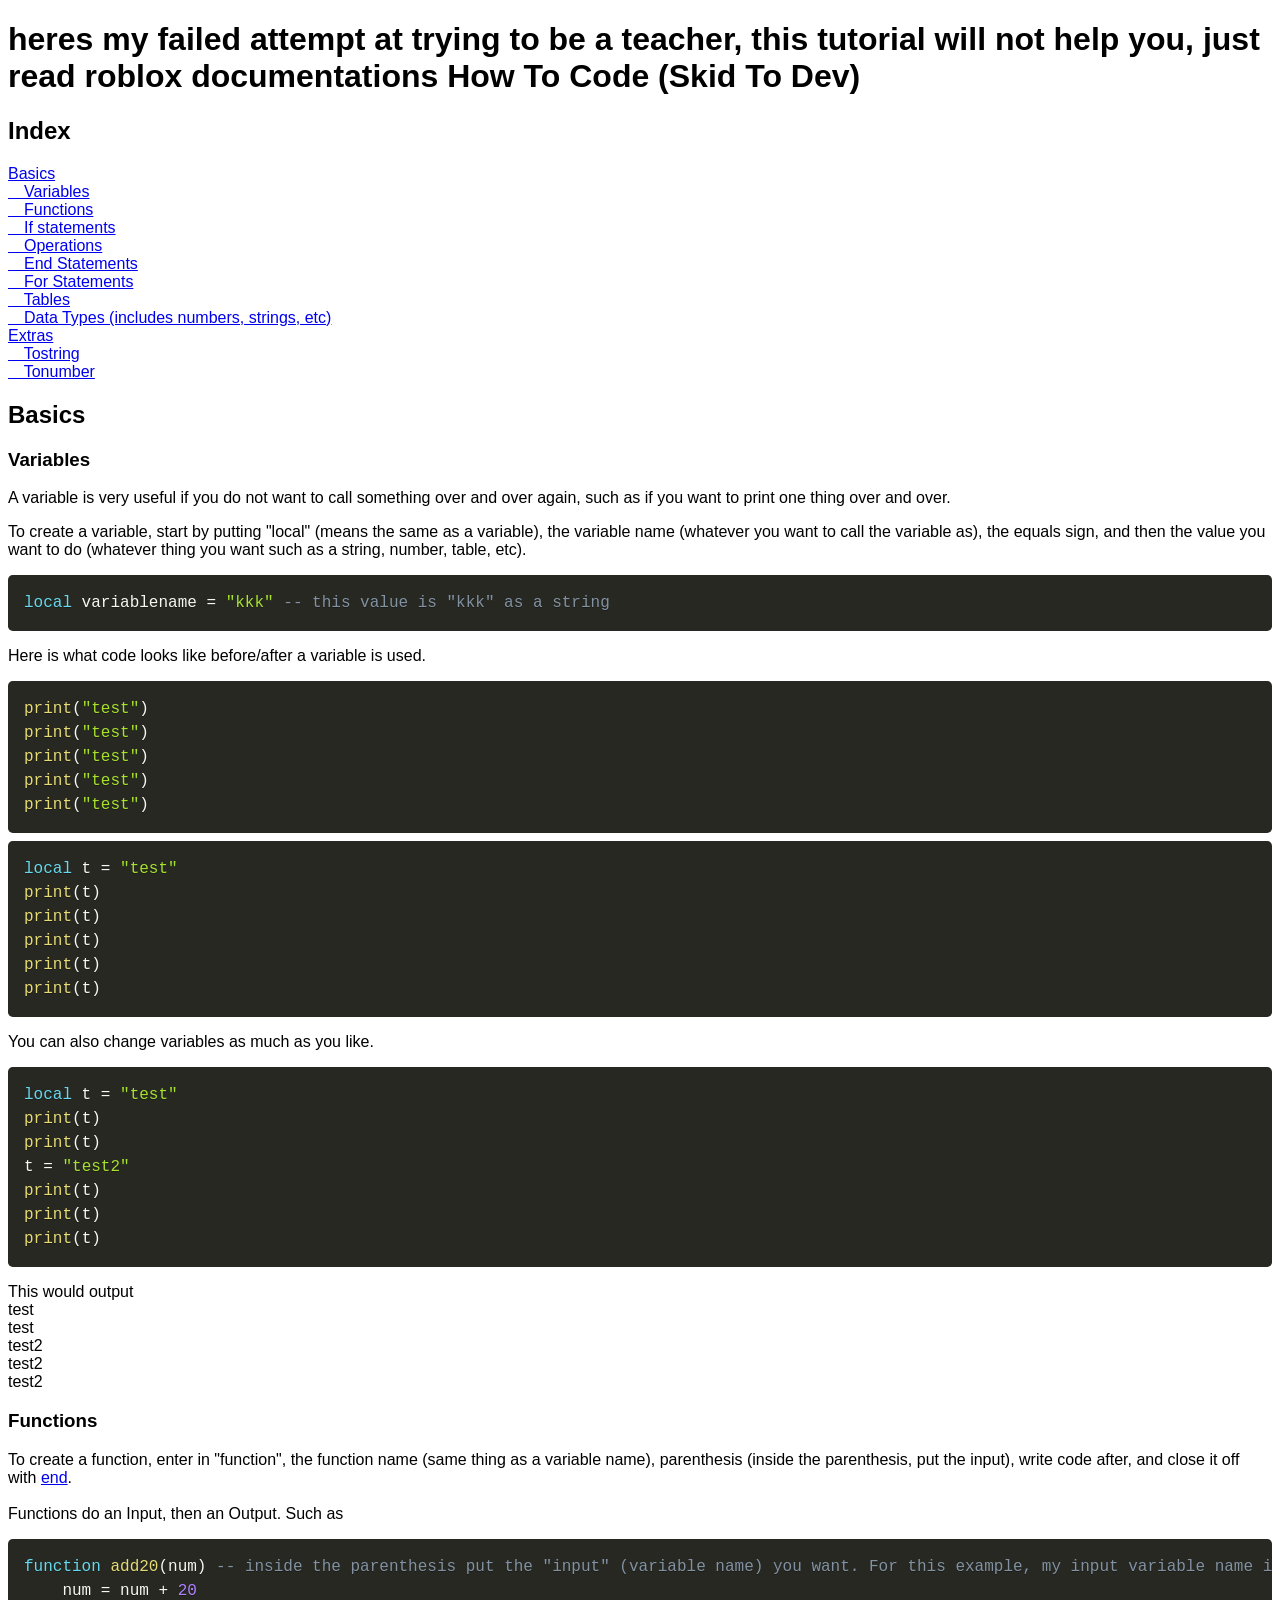
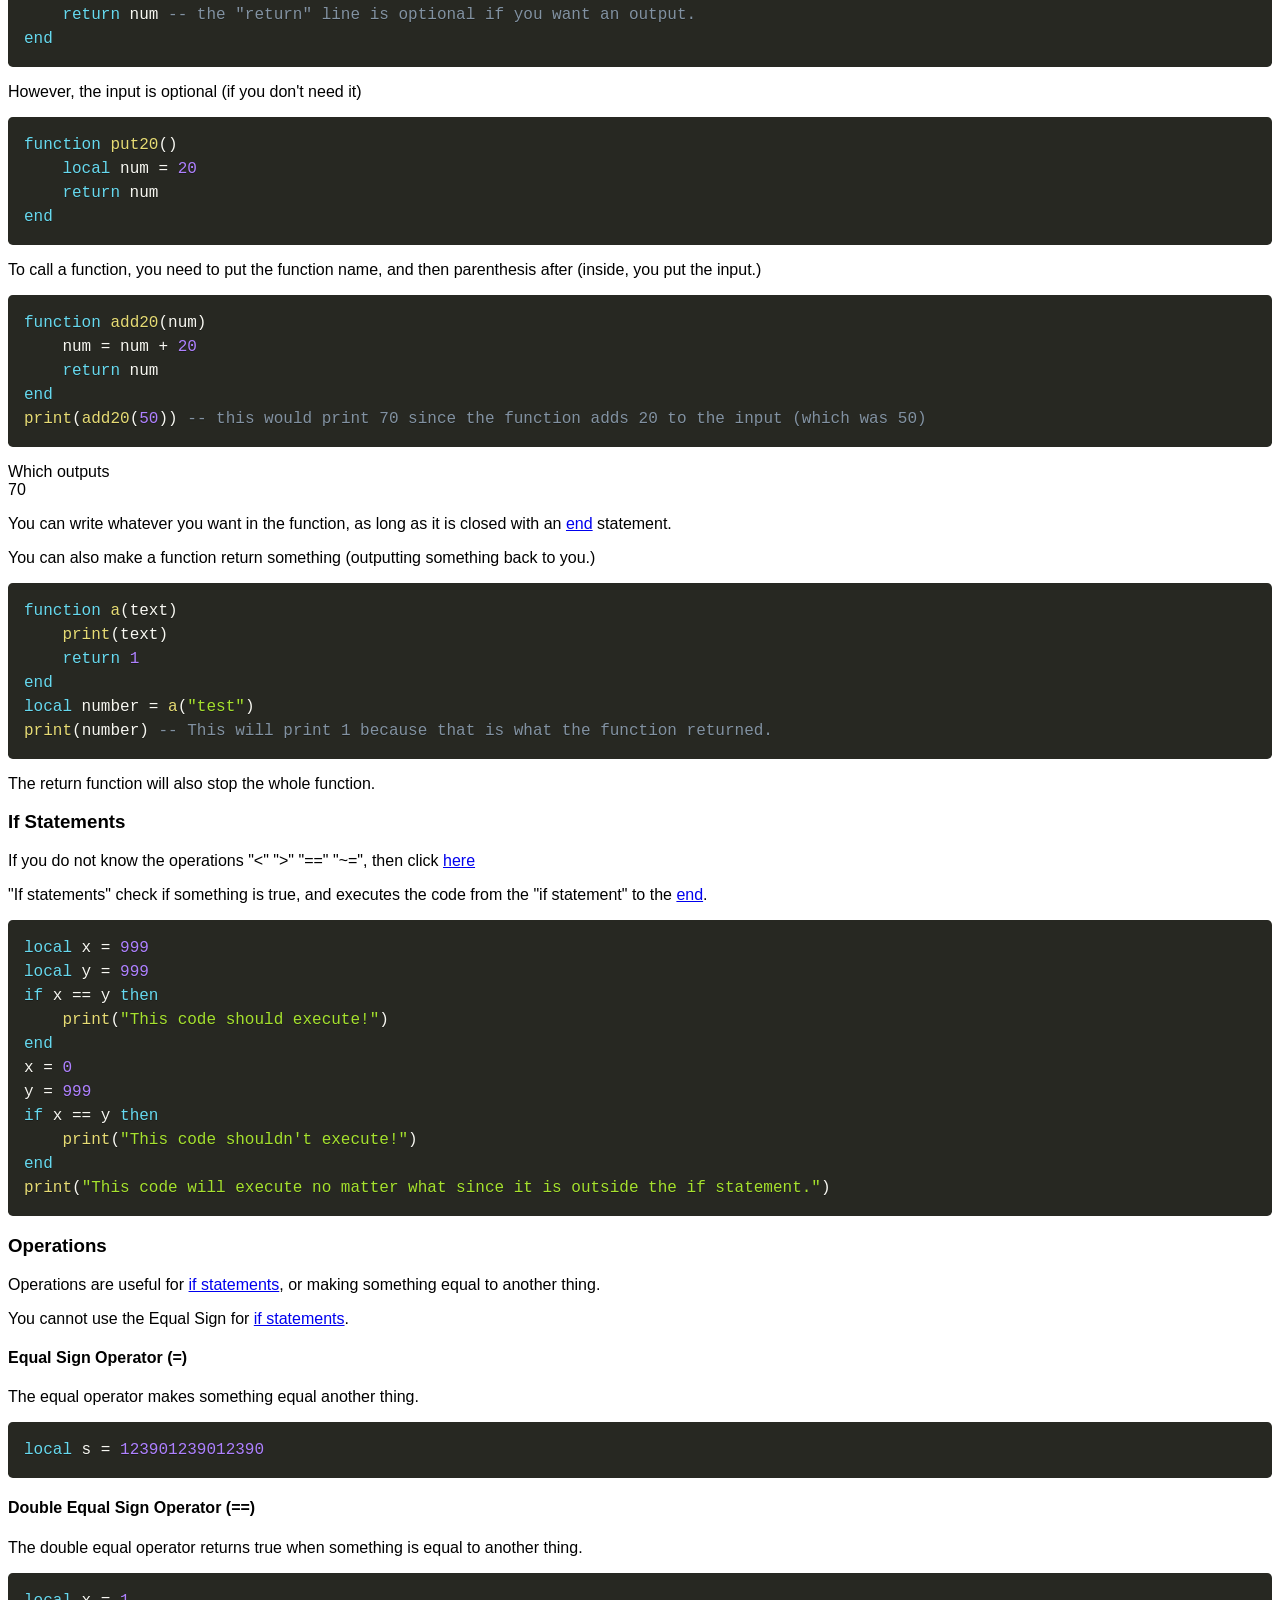
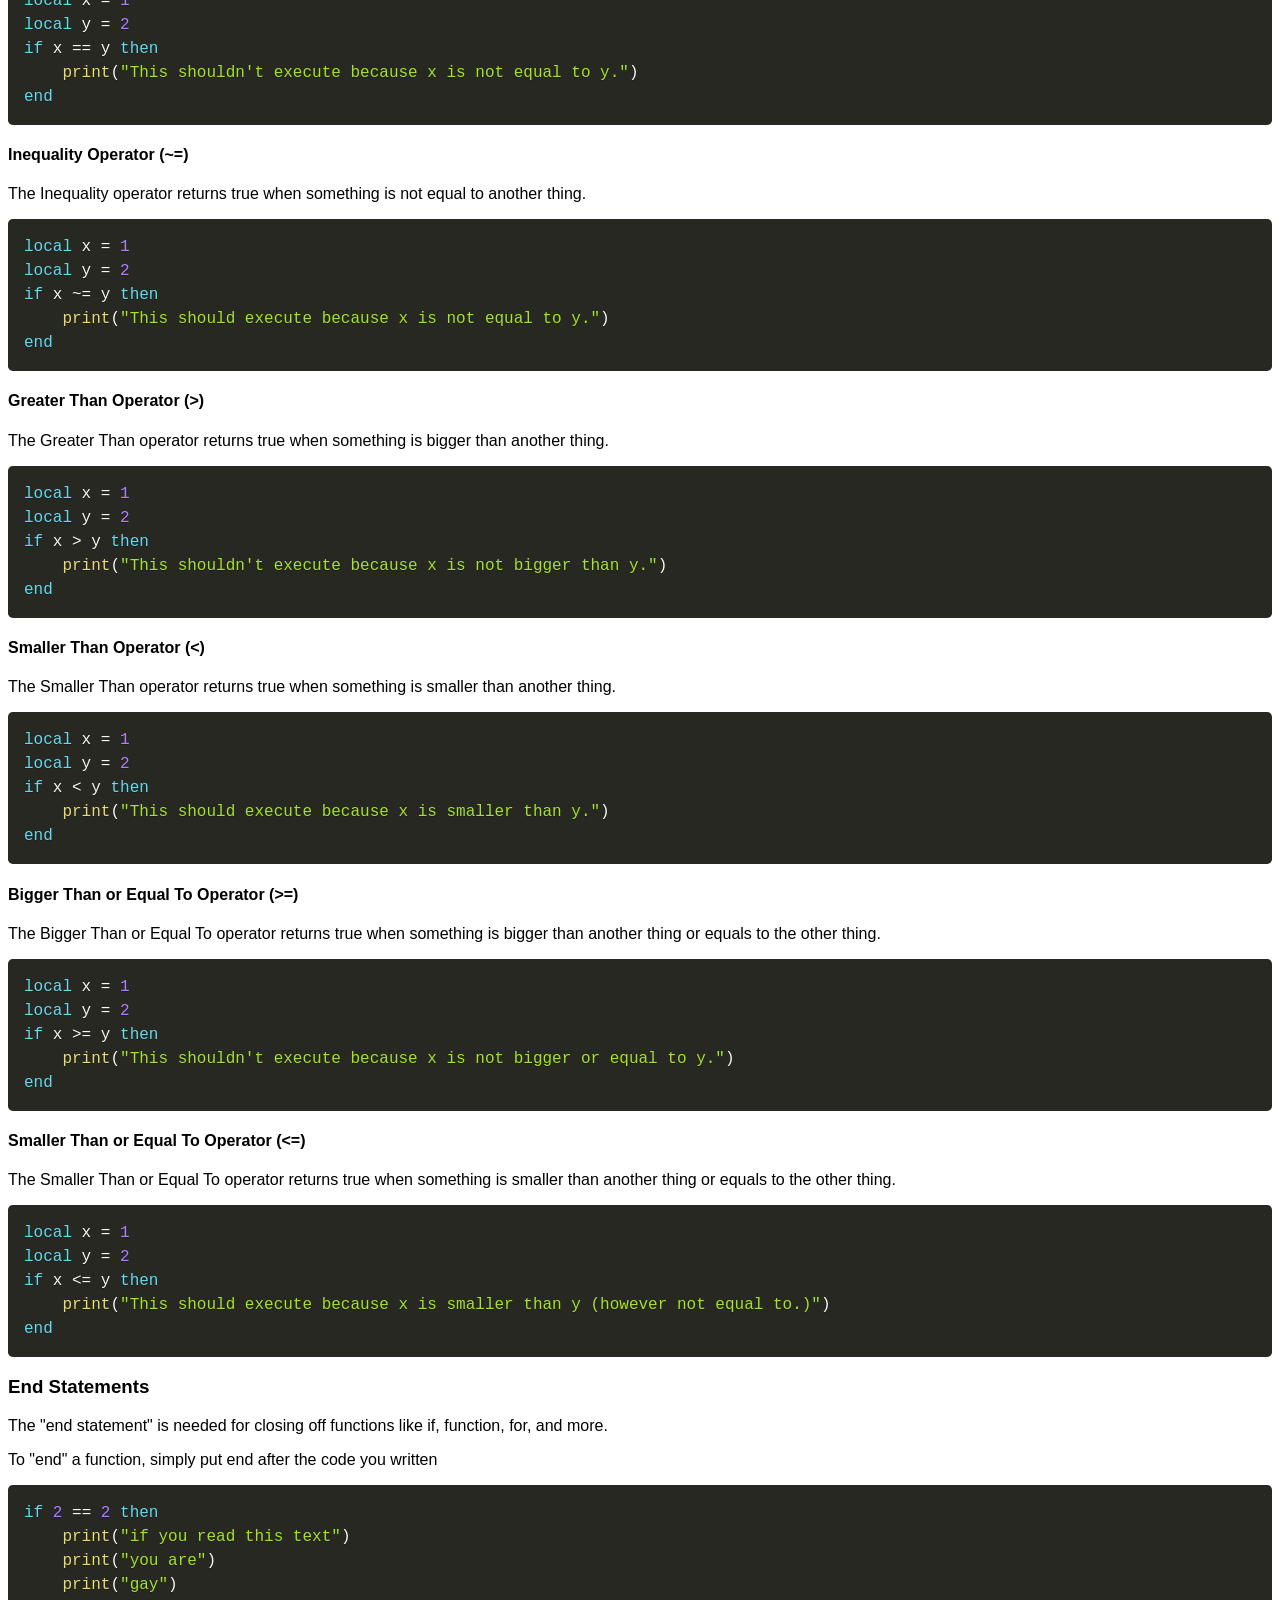
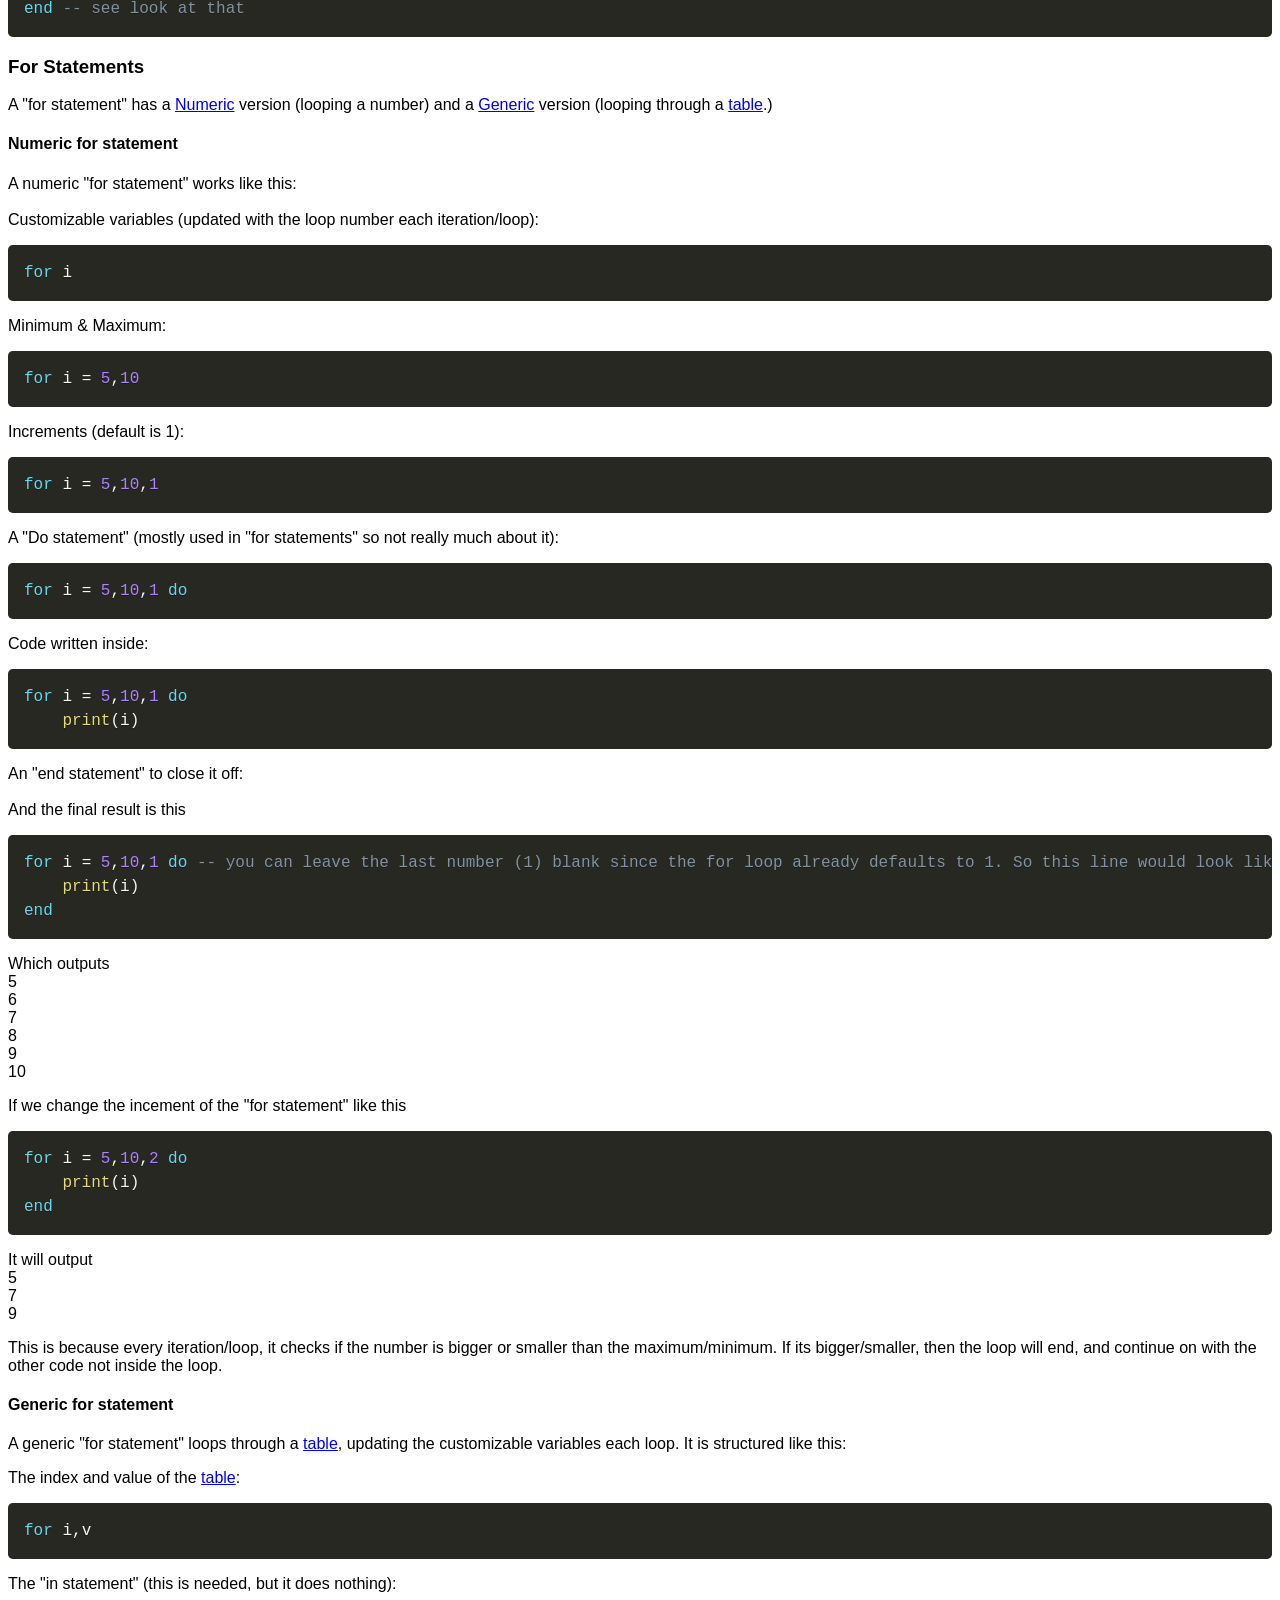
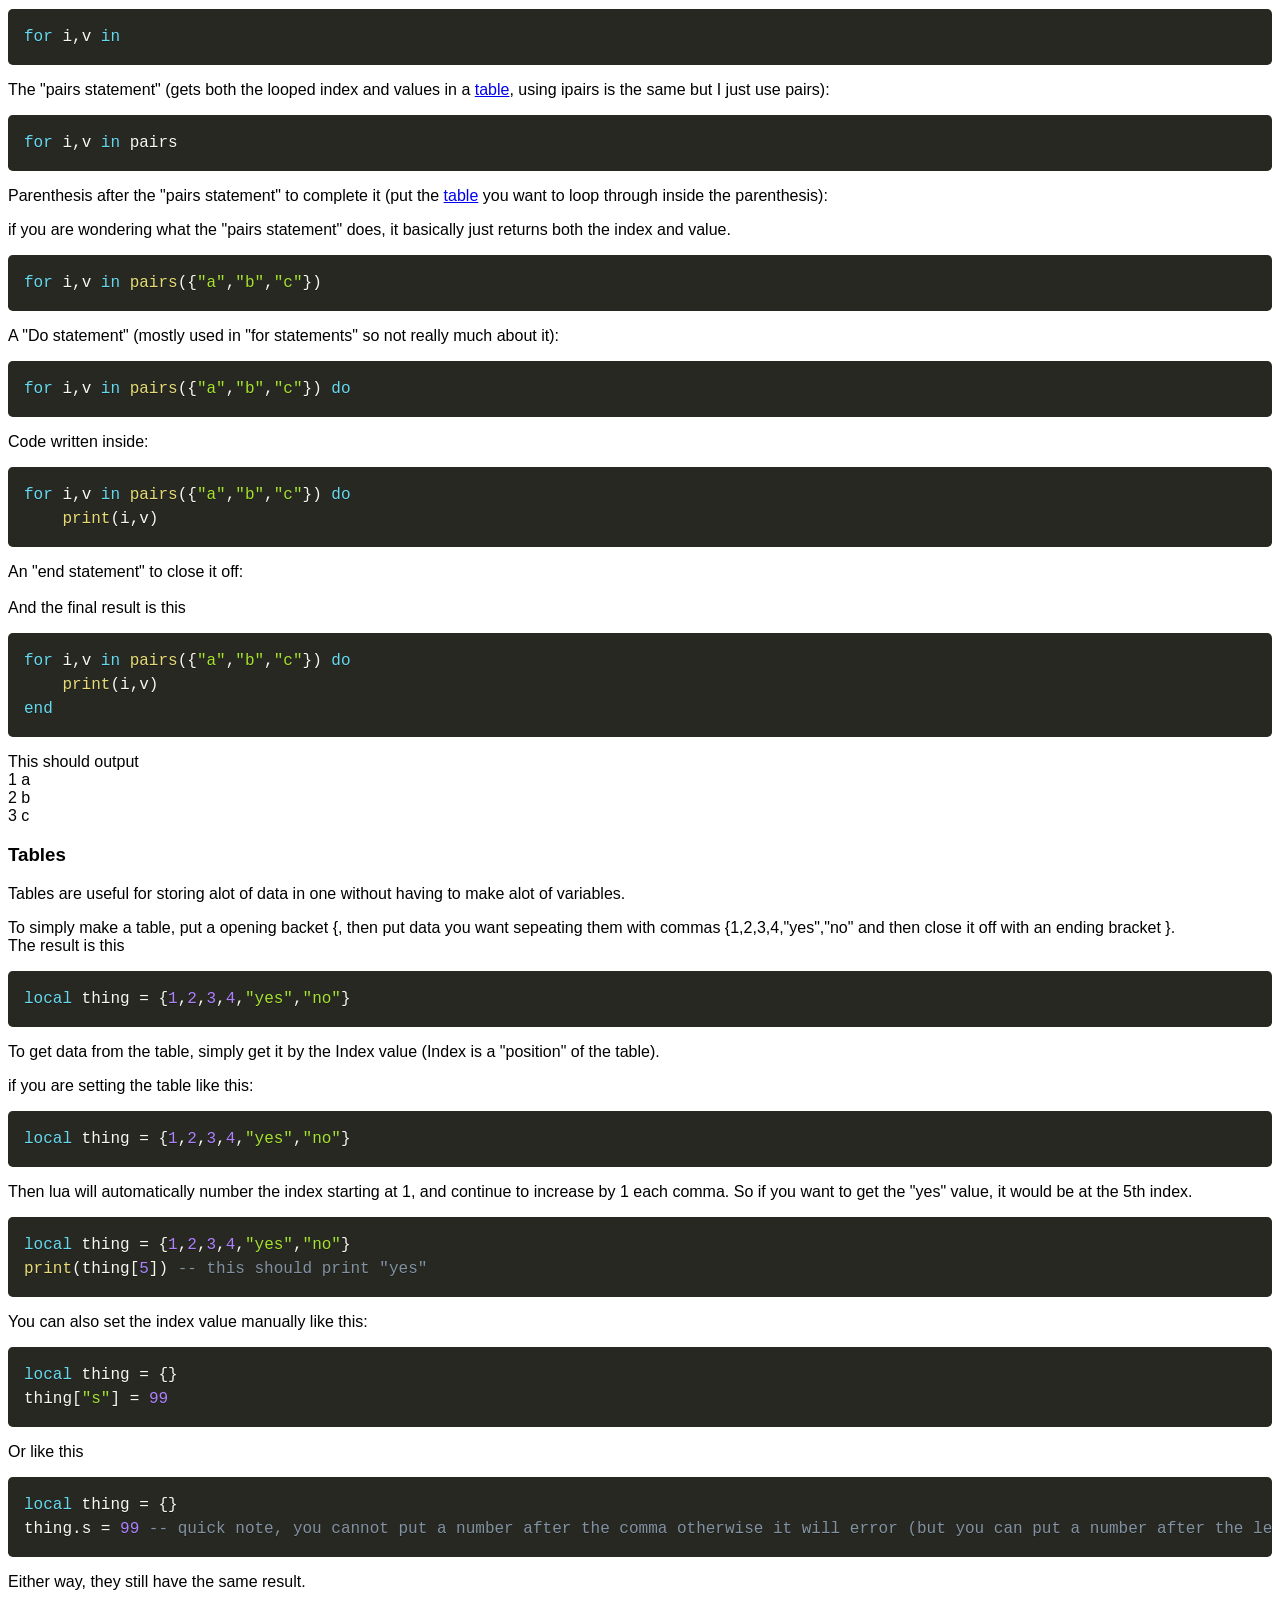
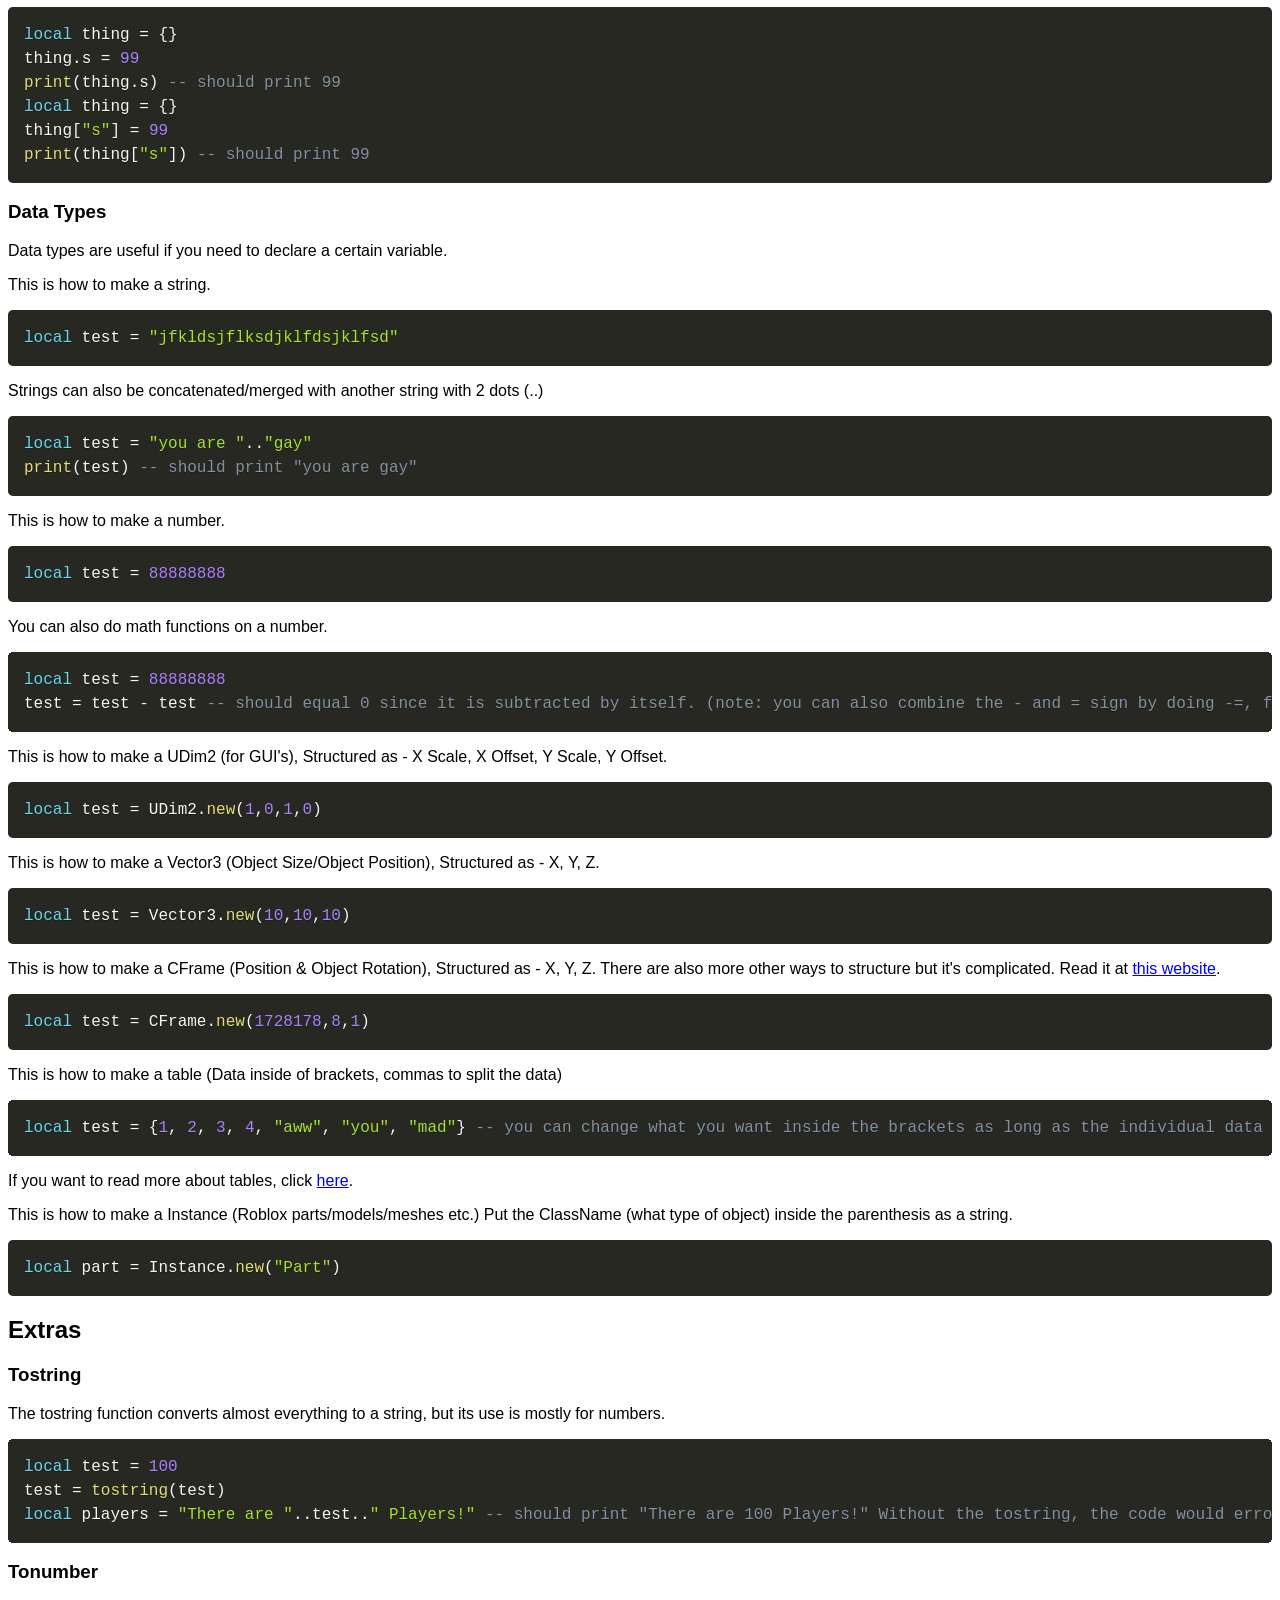
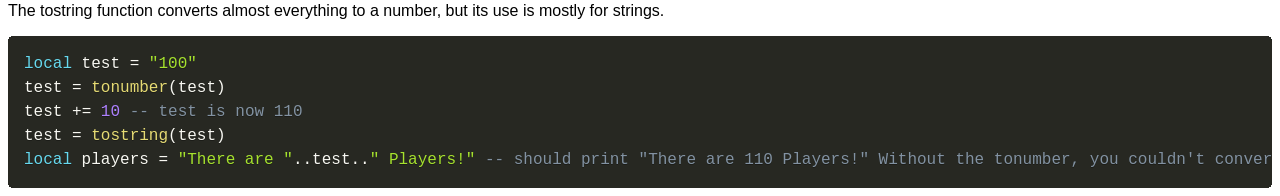
<file: index.html>
<!DOCTYPE HTML>
<html>
	<head>
		<style>
			h1 {
				font-family: Arial;
			}
			h2 {
				font-family: Arial;
			}
			h3 {
				font-family: Arial;
			}
			h4 {
				font-family: Arial;
			}
			h5 {
				font-family: Arial;
			}
			h6 {
				font-family: Arial;
			}
			p {
				font-family: Arial;
			}
			a {
				font-family: Arial;
			}
			code {
				font-family: Courier New;
			}
			pre {
				/* border: 2px solid green; */
			}
		</style>
		<script src="prism.js"></script>
		<link href="prism.css" rel="stylesheet" />
		<h1>heres my failed attempt at trying to be a teacher, this tutorial will not help you, just read roblox documentations
			
			
			
			
			How To Code (Skid To Dev)</h1>
		<h2>Index</h2>
		<a href="#basics">Basics</a>
		<br>
		<a href="#variables">&emsp;Variables</a>
		<br>
		<a href="#functions">&emsp;Functions</a>
		<br>
		<a href="#if">&emsp;If statements</a>
		<br>
		<a href="#operations">&emsp;Operations</a>
		<br>
		<a href="#end">&emsp;End Statements</a>
		<br>
		<a href="#for">&emsp;For Statements</a>
		<br>
		<a href="#tables">&emsp;Tables</a>
		<br>
		<a href="#datatypes">&emsp;Data Types (includes numbers, strings, etc)</a>
		<br>
		<a href="#extras">Extras</a>
		<br>
		<a href="#tostring">&emsp;Tostring</a>
		<br>
		<a href="#tonumber">&emsp;Tonumber</a>
		<div>
			<h2 id="basics">Basics</h2>
			<h3 id="variables">Variables</h3>
			<p>
				A variable is very useful if you do not want to call something over and over again, such as if you want to print one thing over and over.
			</p>
			<p>
				To create a variable, start by putting "local" (means the same as a variable), the variable name (whatever you want to call the variable as), the equals sign, and then the value you want to do (whatever thing you want such as a string, number, table, etc).
			</p>
<pre>
<code class="lang-lua">local variablename = "kkk" -- this value is "kkk" as a string</code>
</pre>
			</div>
			<p>
				Here is what code looks like before/after a variable is used.
			</p>
			<div>
<pre>
<code class="lang-lua">print("test")
print("test")
print("test")
print("test")
print("test")</code>
</pre>
			</div>
			<div>
<pre>
<code class="lang-lua">local t = "test"
print(t)
print(t)
print(t)
print(t)
print(t)</code>
</pre>
			</div>
			<p>
				You can also change variables as much as you like.
			</p>
			<div>
<pre>
<code class="lang-lua">local t = "test"
print(t)
print(t)
t = "test2"
print(t)
print(t)
print(t)</code>
</pre>
			</div>
			<p>
				This would output
<br>
test
<br>
test
<br>
test2
<br>
test2
<br>
test2
			</p>
			
			
			
			<h3 id="functions">Functions</h3>
			<p>
				To create a function, enter in "function", the function name (same thing as a variable name), parenthesis (inside the parenthesis, put the input), write code after, and close it off with <a href="#end">end</a>. <br>
				<br>
				Functions do an Input, then an Output. Such as
			</p>
			<div>
<pre>
<code class="lang-lua">function add20(num) -- inside the parenthesis put the "input" (variable name) you want. For this example, my input variable name is "num"
    num = num + 20
    return num -- the "return" line is optional if you want an output.
end</code>
</pre>
			</div>
			<p>
			<p>
				However, the input is optional (if you don't need it)
			</p>
			<div>
<pre>
<code class="lang-lua">function put20()
    local num = 20
    return num
end</code>
</pre>
			</div>
			<p>
				To call a function, you need to put the function name, and then parenthesis after (inside, you put the input.)
			</p>
			<div>
<pre>
<code class="lang-lua">function add20(num)
    num = num + 20
    return num
end
print(add20(50)) -- this would print 70 since the function adds 20 to the input (which was 50)</code>
</pre>
			</div>
			<p>
				Which outputs<br>
70
			</p>
			<p>You can write whatever you want in the function, as long as it is closed with an <a href="#end">end</a> statement.</p>
			<p>
				You can also make a function return something (outputting something back to you.)
			</p>
<pre>
<code class="lang-lua">function a(text)
    print(text)
	return 1
end
local number = a("test")
print(number) -- This will print 1 because that is what the function returned.</code>
</pre>
				<p>
					The return function will also stop the whole function.
				</p>
			<h3 id="if">If Statements</h3>
			<p>
				If you do not know the operations "<" ">" "==" "~=", then click <a href="#operations">here</a>
			</p>
			<p>
				"If statements" check if something is true, and executes the code from the "if statement" to the <a href="#end">end</a>.</p>
			</p>
<pre>
<code class="lang-lua">local x = 999
local y = 999
if x == y then
	print("This code should execute!")
end
x = 0
y = 999
if x == y then
	print("This code shouldn't execute!")
end
print("This code will execute no matter what since it is outside the if statement.")</code>
</pre>
			<h3 id="operations">Operations</h3>
			<p>
				Operations are useful for <a href="#if">if statements</a>, or making something equal to another thing.
			</p>
			<p>
				You cannot use the Equal Sign for <a href="#if">if statements</a>.
			</p>
			<h4>Equal Sign Operator (=)</h4>
			<p>
				The equal operator makes something equal another thing.
			</p>
<pre>
<code class="lang-lua">local s = 123901239012390</code>
</pre>
			<h4>Double Equal Sign Operator (==)</h4>
			<p>
				The double equal operator returns true when something is equal to another thing.
			</p>
<pre>
<code class="lang-lua">local x = 1
local y = 2
if x == y then
	print("This shouldn't execute because x is not equal to y.")
end</code>
</pre>
			<h4>Inequality Operator (~=)</h4>
			<p>
				The Inequality operator returns true when something is not equal to another thing.
			</p>
<pre>
<code class="lang-lua">local x = 1
local y = 2
if x ~= y then
	print("This should execute because x is not equal to y.")
end</code>
</pre>
			<h4>Greater Than Operator (>)</h4>
			<p>
				The Greater Than operator returns true when something is bigger than another thing.
			</p>
<pre>
<code class="lang-lua">local x = 1
local y = 2
if x > y then
	print("This shouldn't execute because x is not bigger than y.")
end</code>
</pre>
			<h4>Smaller Than Operator (<)</h4>
			<p>
				The Smaller Than operator returns true when something is smaller than another thing.
			</p>
<pre>
<code class="lang-lua">local x = 1
local y = 2
if x < y then
	print("This should execute because x is smaller than y.")
end</code>
</pre>
			<h4>Bigger Than or Equal To Operator (>=)</h4>
			<p>
				The Bigger Than or Equal To operator returns true when something is bigger than another thing or equals to the other thing.
			</p>
<pre>
<code class="lang-lua">local x = 1
local y = 2
if x >= y then
	print("This shouldn't execute because x is not bigger or equal to y.")
end</code>
</pre>
			<h4>Smaller Than or Equal To Operator (<=)</h4>
			<p>
				The Smaller Than or Equal To operator returns true when something is smaller than another thing or equals to the other thing.
			</p>
<pre>
<code class="lang-lua">local x = 1
local y = 2
if x <= y then
	print("This should execute because x is smaller than y (however not equal to.)")
end</code>
</pre>
			<h3 id="end">End Statements</h3>
			<p>
				The "end statement" is needed for closing off functions like if, function, for, and more.
			</p>
			<p>
				To "end" a function, simply put end after the code you written
			</p>
<pre>
<code class="lang-lua">if 2 == 2 then
	print("if you read this text")
	print("you are")
	print("gay")
end -- see look at that</code>
</pre>
			<h3 id="for">For Statements</h3>
			<p>
				A "for statement" has a <a href="#nfs">Numeric</a> version (looping a number) and a <a href="#gfs">Generic</a> version (looping through a <a href="#table">table</a>.)
			</p>
			<h4 id="nfs">Numeric for statement</h4>
			<p>
				A numeric "for statement" works like this:<br><br>Customizable variables (updated with the loop number each iteration/loop):
			</p>
<pre>
<code class="lang-lua">for i</code>
</pre>
			<p>
				 Minimum & Maximum:
			</p>
<pre>
<code class="lang-lua">for i = 5,10</code>
</pre>
			<p>
				Increments (default is 1):
			</p>
<pre>
<code class="lang-lua">for i = 5,10,1</code>
</pre>
			<p>
				A "Do statement" (mostly used in "for statements" so not really much about it):
			</p>
<pre>
<code class="lang-lua">for i = 5,10,1 do</code>
</pre>
			<p>
				Code written inside:
			</p>
<pre>
<code class="lang-lua">for i = 5,10,1 do
	print(i)</code>
</pre>
			<p>
				An "end statement" to close it off:<br><br>And the final result is this
			</p>
<pre>
<code class="lang-lua">for i = 5,10,1 do -- you can leave the last number (1) blank since the for loop already defaults to 1. So this line would look like for i = 5,10 do
	print(i)
end</code>
</pre>
			<p>
				Which outputs<br>5<br>6<br>7<br>8<br>9<br>10
			</p>
			<p>
				If we change the incement of the "for statement" like this
			</p>
<pre>
<code class="lang-lua">for i = 5,10,2 do
	print(i)
end</code>
</pre>
			<p>
				It will output<br>5<br>7<br>9
			</p>
			<p>
				This is because every iteration/loop, it checks if the number is bigger or smaller than the maximum/minimum. If its bigger/smaller, then the loop will end, and continue on with the other code not inside the loop.
			</p>
			<h4 id="gfs">Generic for statement</h4>
			<p>
				A generic "for statement" loops through a <a href="#table">table</a>, updating the customizable variables each loop. It is structured like this:
			</p>
			<p>
				The index and value of the <a href="#table">table</a>:
			</p>
<pre>
<code class="lang-lua">for i,v</code>
</pre>
			<p>
				The "in statement" (this is needed, but it does nothing):
			</p>
<pre>
<code class="lang-lua">for i,v in</code>
</pre>
			<p>
				The "pairs statement" (gets both the looped index and values in a <a href="#table">table</a>, using ipairs is the same but I just use pairs):
			</p>
<pre>
<code class="lang-lua">for i,v in pairs</code>
</pre>
			<p>
				Parenthesis after the "pairs statement" to complete it (put the <a href="#table">table</a> you want to loop through inside the parenthesis):
			</p>
			<p>
				if you are wondering what the "pairs statement" does, it basically just returns both the index and value.
			</p>
<pre>
<code class="lang-lua">for i,v in pairs({"a","b","c"})</code>
</pre>
			<p>
				A "Do statement" (mostly used in "for statements" so not really much about it):
			</p>
<pre>
<code class="lang-lua">for i,v in pairs({"a","b","c"}) do</code>
</pre>
			<p>
				Code written inside:
			</p>
<pre>
<code class="lang-lua">for i,v in pairs({"a","b","c"}) do
	print(i,v)</code>
</pre>
			<p>
				An "end statement" to close it off:<br><br>And the final result is this
			</p>
<pre>
<code class="lang-lua">for i,v in pairs({"a","b","c"}) do
	print(i,v)
end</code>
</pre>
			<p>
				This should output<br>1 a<br>2 b<br>3 c
			</p>
			<h3 id="tables">Tables</h3>
			<p>
				Tables are useful for storing alot of data in one without having to make alot of variables.
			</p>
			<p>
				To simply make a table, put a opening backet {, then put data you want sepeating them with commas {1,2,3,4,"yes","no" and then close it off with an ending bracket }.<br>
				The result is this
			</p>
<pre>
<code class="lang-lua">local thing = {1,2,3,4,"yes","no"}</code>
</pre>
			<p>
				To get data from the table, simply get it by the Index value (Index is a "position" of the table).
			</p>
			<p>
				if you are setting the table like this:
			</p>
<pre>
<code class="lang-lua">local thing = {1,2,3,4,"yes","no"}</code>
</pre>
			<p>
				Then lua will automatically number the index starting at 1, and continue to increase by 1 each comma. So if you want to get the "yes" value, it would be at the 5th index.
			</p>
<pre>
<code class="lang-lua">local thing = {1,2,3,4,"yes","no"}
print(thing[5]) -- this should print "yes"</code>
</pre>
			<p>
				You can also set the index value manually like this:
			</p>
<pre>
<code class="lang-lua">local thing = {}
thing["s"] = 99</code>
</pre>
			<p>
				Or like this
			</p>
<pre>
<code class="lang-lua">local thing = {}
thing.s = 99 -- quick note, you cannot put a number after the comma otherwise it will error (but you can put a number after the letter after the comma like this: thing.s2 = 99). This only applies to when you are using the dot. You can index it like this: thing[2] = 99</code>
</pre>
			<p>
				Either way, they still have the same result.
			</p>
<pre>
<code class="lang-lua">local thing = {}
thing.s = 99
print(thing.s) -- should print 99
local thing = {}
thing["s"] = 99
print(thing["s"]) -- should print 99</code>
</pre>
			<h3 id="datatypes">Data Types</h3>
			<p>
				Data types are useful if you need to declare a certain variable.
			</p>
			<p>
				This is how to make a string.
			</p>
<pre>
<code class="lang-lua">local test = "jfkldsjflksdjklfdsjklfsd"</code>
</pre>
			<p>
				Strings can also be concatenated/merged with another string with 2 dots (..)
			</p>
<pre>
<code class="lang-lua">local test = "you are ".."gay"
print(test) -- should print "you are gay"</code>
</pre>
			<p>
				This is how to make a number.
			</p>
<pre>
<code class="lang-lua">local test = 88888888</code>
</pre>
			<p>
				You can also do math functions on a number.
			</p>
<pre>
<code class="lang-lua">local test = 88888888
test = test - test -- should equal 0 since it is subtracted by itself. (note: you can also combine the - and = sign by doing -=, for example: test -= test will do the same thing, just shorten it. But doing that on normal lua (not roblox's) will error. The trick also works for other math things like += /= *= etc.)</code>
</pre>
			<p>
				This is how to make a UDim2 (for GUI's), Structured as - X Scale, X Offset, Y Scale, Y Offset.
			</p>
<pre>
<code class="lang-lua">local test = UDim2.new(1,0,1,0)</code>
</pre>
			<p>
				This is how to make a Vector3 (Object Size/Object Position), Structured as - X, Y, Z.
			</p>
<pre>
<code class="lang-lua">local test = Vector3.new(10,10,10)</code>
</pre>
			<p>
				This is how to make a CFrame (Position & Object Rotation), Structured as - X, Y, Z. There are also more other ways to structure but it's complicated. Read it at <a href="https://create.roblox.com/docs/reference/engine/datatypes/CFrame#constructors">this website</a>.
			</p>
<pre>
<code class="lang-lua">local test = CFrame.new(1728178,8,1)</code>
</pre>
			<p id="table">
				This is how to make a table (Data inside of brackets, commas to split the data)
			</p>
<pre>
<code class="lang-lua">local test = {1, 2, 3, 4, "aww", "you", "mad"} -- you can change what you want inside the brackets as long as the individual data is split with commas</code>
</pre>
			<p>
				If you want to read more about tables, click <a href="#tables">here</a>.
			</p>
			<p>
				This is how to make a Instance (Roblox parts/models/meshes etc.) Put the ClassName (what type of object) inside the parenthesis as a string.
			</p>

<pre>
<code class="lang-lua">local part = Instance.new("Part")</code>
</pre>
		</div>
			<h2 id="extras">Extras</h2>
			<h3 id="tostring">Tostring</h3>
			<p>
				The tostring function converts almost everything to a string, but its use is mostly for numbers.
			</p>
<pre>
<code class="lang-lua">local test = 100
test = tostring(test)
local players = "There are "..test.." Players!" -- should print "There are 100 Players!" Without the tostring, the code would error because you cannot merge a string with a number.</code>
</pre>
			<h3 id="tonumber">Tonumber</h3>
			<p>
				The tostring function converts almost everything to a number, but its use is mostly for strings.
			</p>
<pre>
<code class="lang-lua">local test = "100"
test = tonumber(test)
test += 10 -- test is now 110
test = tostring(test)
local players = "There are "..test.." Players!" -- should print "There are 110 Players!" Without the tonumber, you couldn't convert the string to a number you can use math functions on and back.</code>
</pre>
		<div>
	</head>
</html>
</file>
<file: prism.css>
/* PrismJS 1.29.0
https://prismjs.com/download.html#themes=prism-okaidia&languages=lua */
code[class*=language-],pre[class*=language-]{color:#f8f8f2;background:0 0;text-shadow:0 1px rgba(0,0,0,.3);font-family:Consolas,Monaco,'Andale Mono','Ubuntu Mono',monospace;font-size:1em;text-align:left;white-space:pre;word-spacing:normal;word-break:normal;word-wrap:normal;line-height:1.5;-moz-tab-size:4;-o-tab-size:4;tab-size:4;-webkit-hyphens:none;-moz-hyphens:none;-ms-hyphens:none;hyphens:none}pre[class*=language-]{padding:1em;margin:.5em 0;overflow:auto;border-radius:.3em}:not(pre)>code[class*=language-],pre[class*=language-]{background:#272822}:not(pre)>code[class*=language-]{padding:.1em;border-radius:.3em;white-space:normal}.token.cdata,.token.comment,.token.doctype,.token.prolog{color:#8292a2}.token.punctuation{color:#f8f8f2}.token.namespace{opacity:.7}.token.constant,.token.deleted,.token.property,.token.symbol,.token.tag{color:#f92672}.token.boolean,.token.number{color:#ae81ff}.token.attr-name,.token.builtin,.token.char,.token.inserted,.token.selector,.token.string{color:#a6e22e}.language-css .token.string,.style .token.string,.token.entity,.token.operator,.token.url,.token.variable{color:#f8f8f2}.token.atrule,.token.attr-value,.token.class-name,.token.function{color:#e6db74}.token.keyword{color:#66d9ef}.token.important,.token.regex{color:#fd971f}.token.bold,.token.important{font-weight:700}.token.italic{font-style:italic}.token.entity{cursor:help}
</file>
